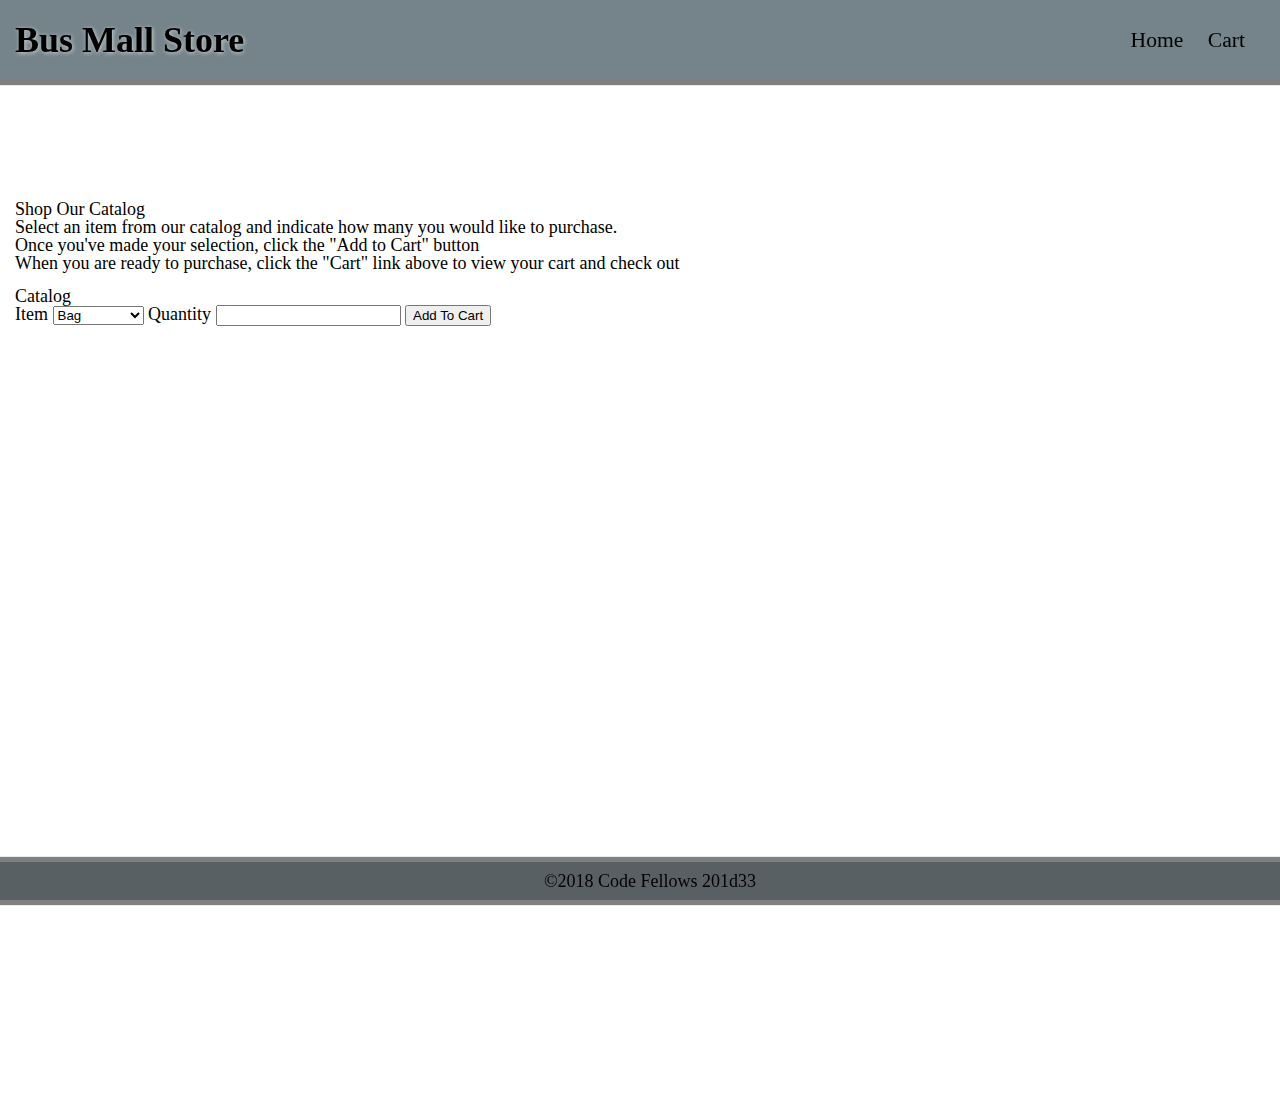
<file: index.html>
<!DOCTYPE html>
<html>

  <head>
    <title>Bus Mall Store</title>
    <link rel="stylesheet" href="css/reset.css" />
    <link rel="stylesheet" href="css/style.css" />
  </head>

  <body>

    <header class="header1">
        <nav>
            <h1 >Bus Mall Store</h1>
        <ul>
          <li><a href="index.html">Home</a></li>
          <li><a href="cart.html">Cart</a><span id="itemCount"></span></li>
        </ul>
      </nav>
    </header>

    <main>

      <section class="deck col-1 section1">
        <div class="card">
          <header>
            <h1>Shop Our Catalog</h1>
          </header>
          <div class="copy">
            <ol>
              <li>Select an item from our catalog and indicate how many you would like to purchase.</li>
              <li>Once you've made your selection, click the "Add to Cart" button</li>
              <li>When you are ready to purchase, click the "Cart" link above to view your cart and check out</li>
            </ol>
          </div>
        </div>
      </section>

      <section class="deck col-2">
        <div class="card">
          <div class="copy">
            <form id="catalog">
              <fieldset>
                <legend>Catalog</legend>
                <label>
                  <span>Item</span>
                  <select id="items"></select>
                </label>
                <label>
                  <span>Quantity</span>
                  <input id="quantity" type="number" />
                </label>
                <input type="submit" value="Add To Cart" id="submit"/>
              </fieldset>
            </form>
          </div>
        </div>
        <div class="card" id="cartContents"></div>
      </section>

    </main>

    <footer>
      <p>&copy;2018 Code Fellows 201d33</p>
    </footer>

    <script src='js/app.js'></script>
    <script src='js/catalog.js'></script>
  </body>

</html>
</file>
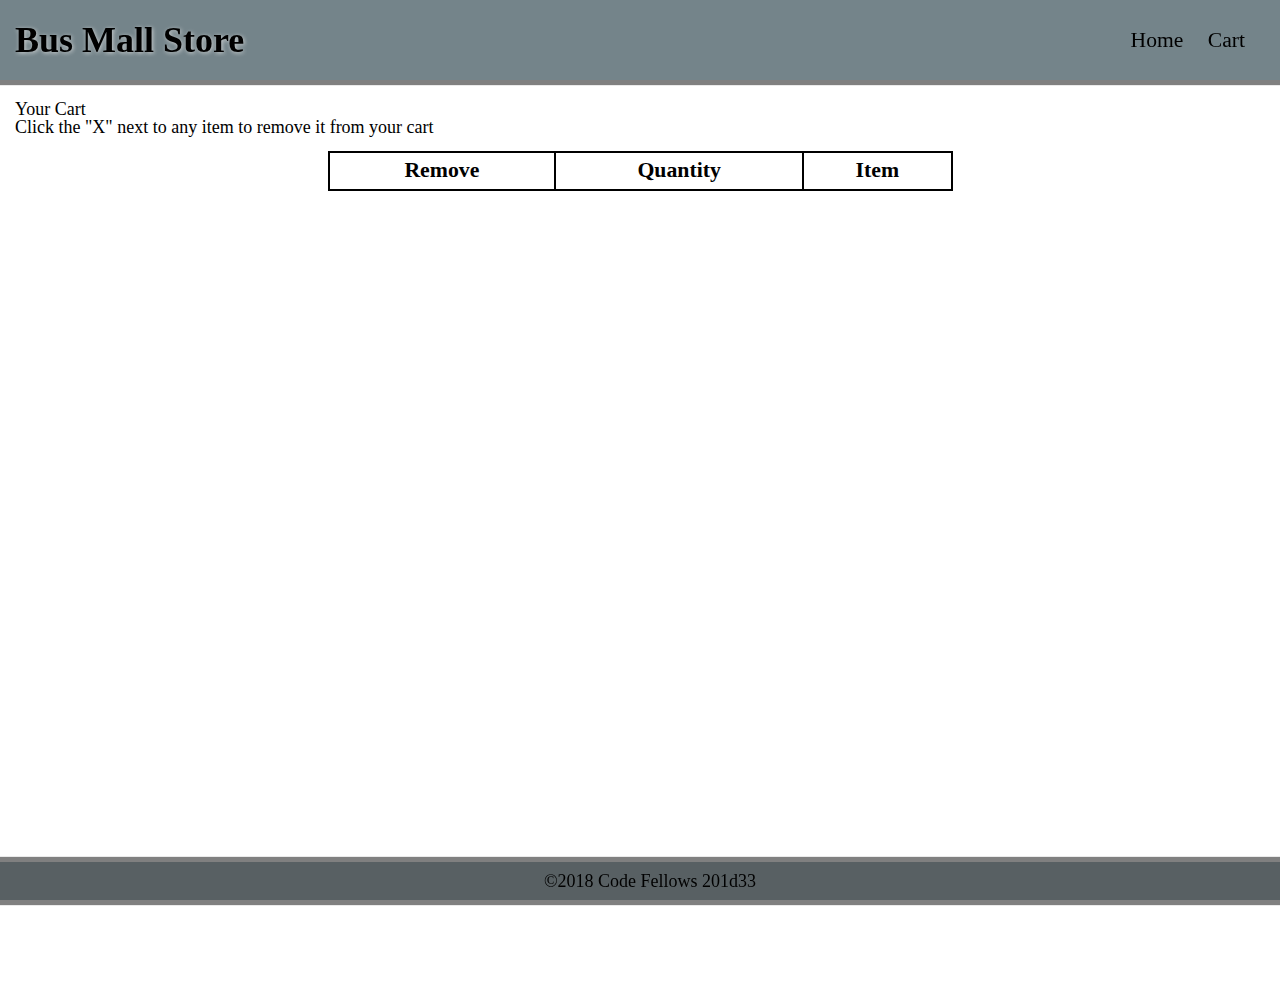
<file: cart.html>
<!DOCTYPE html>
<html>

<head>
  <title>Bus Mall Store</title>
  <link rel="stylesheet" href="css/reset.css" />
  <link rel="stylesheet" href="css/style.css" />
</head>

<body>

  <header class="header1">
    <nav>
      <h1>Bus Mall Store</h1>
      <ul>
        <li><a href="index.html">Home</a></li>
        <li><a href="cart.html">Cart</a><span id="itemCount"></span></li>
      </ul>
    </nav>
  </header>

  <main>

    <section class="deck col-1">
      <div class="card">
        <header>
          <h1>Your Cart</h1>
        </header>
        <div class="copy">
          <ol>
            <li>Click the "X" next to any item to remove it from your cart</li>
          </ol>
        </div>
      </div>
    </section>

    <section class="deck col-1">
      <div  id="cart-container" class="card">
        <table id="cart" >
          <thead>
            <tr>
              <th>Remove</th>
              <th>Quantity</th>
              <th>Item</th>
            </tr>
          </thead>
          <tbody id="tbody"></tbody>
          <tfoot></tfoot>
        </table>
      </div>
    </section>

  </main>

  <footer>
    <p>&copy;2018 Code Fellows 201d33</p>
  </footer>

  <script src='js/app.js'></script>
  <script src='js/cart.js'></script>
</body>

</html>
</file>
<file: css/style.css>
/* TODO: Make it awesome */

body{
    width: 100%;
    margin: 0%;
    height: 100vh;
    font-size: 18px;
}

thead{
    font-weight: bold;
    font-size: 1.1em;
}


 header nav h1  {
    font-size: 2em;
    font-weight: bold;
    text-align: center;
    color: black;
    text-shadow: 1px 1px 4px rgba(230, 230, 230, 0.788);
    display: inline-block;
    
}

header nav ul {
    float: right;
    margin-right: 40px;
}

.header1 {
    background-color: rgb(116, 132, 138);
    box-shadow: 0 0 1px 5px gray;
    width: 100%;
    position: fixed;
    top: 0%;
    margin-bottom: 200px;
    height: 50px;
    padding: 15px;
    line-height: 50px;


}

header li {
    display: inline-block;
    margin:0 10px;
    }
header li a{
    text-decoration: none;
    color: black;
    font-size: 1.2em;
    
}

main{
    margin-top: 100px;
    
}

section{
    margin:15px;
}

footer {

    background-color: rgb(88, 96, 99);
    box-shadow: 0 0 1px 5px gray;
    margin-top: 200px;
    position:fixed;
    bottom: 0%;
    width: 100%;
    text-align: center;
    padding: 10px;
}

#cartContents{
    width: 40%;
    position: absolute;
    right: 2%;
    top: 20%;
    text-align: center;
    z-index: -1;
}
.ccc{
    float: left;
}
.ccc2{
    clear: right;
}

#cartContents p {
    background-color: rgb(71, 67, 71);
    color: white;
    border-radius: 20px;
    margin: 10px;
    font-size: 20px;
    padding: 15px;
}

.section1{
    margin-top: 200px;

}

#cart {
    border: 1px solid black;
    padding: 5px;
    width: 50%;
    margin: auto;
}

td ,th {
    border:2px solid black;
    text-align: center;
    padding: 7px;
    font-size: 1.1em;
}
</file>
